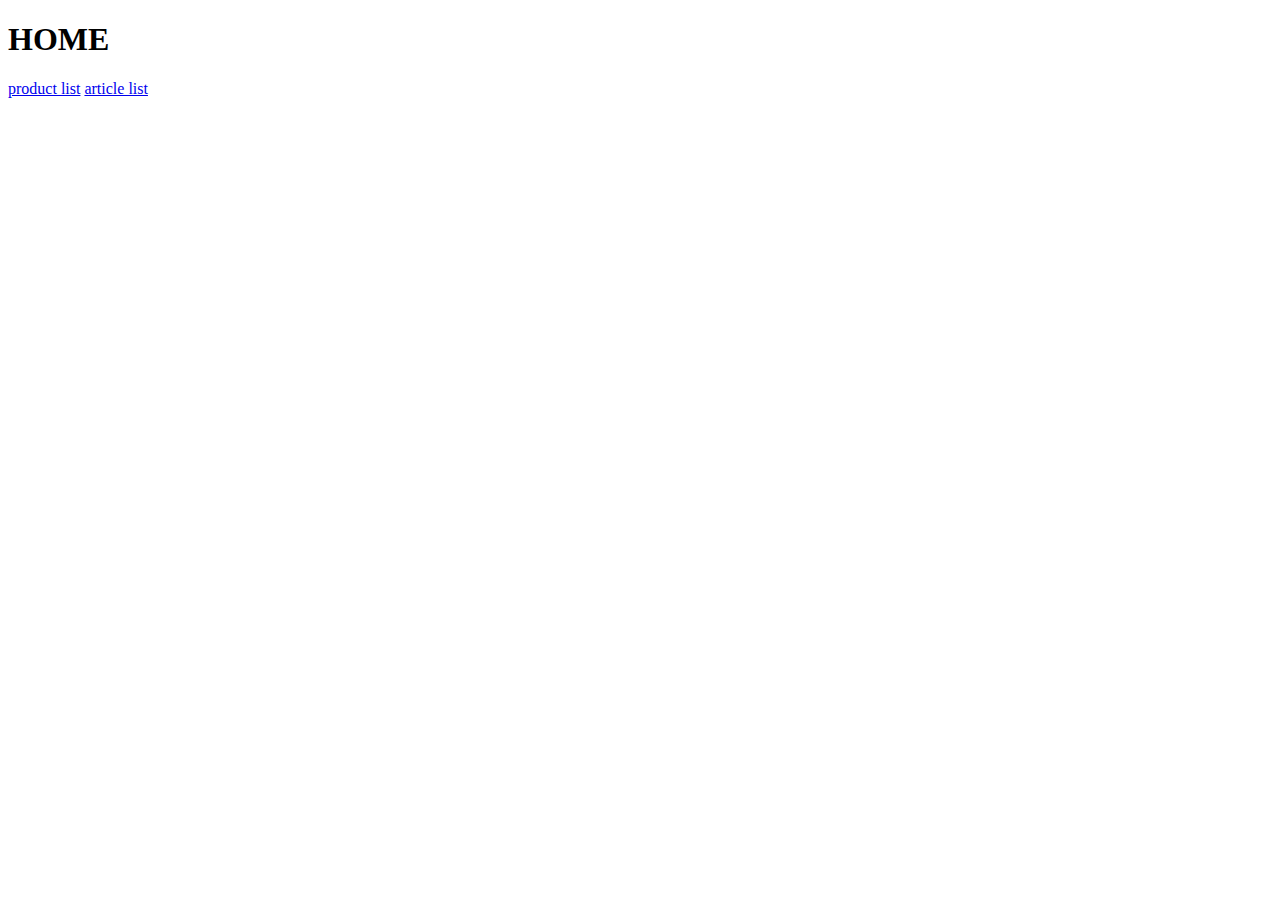
<file: index1.html>
<!DOCTYPE html>
<html lang="ko-KR">
    <head>
        <meta charset="UTF-8">
        <meta name="viewport" content="width=device-width, initial-scale=1.0">
        <title></title>
    </head>
    <body>
      <div id="container"></div>
      <a class="link-item" href="/product-list">product list</a>
      <a class="link-item" href="/article-list">article list</a>
  </body>
  <script>
      function router() {
          const $container = document.querySelector("#container");
          const { pathname } = location;
  
          if(pathname === "/") {
              $container.innerHTML = "<h1>HOME</h1>";
              console.log("home")
          }
          else if(pathname === "/product-list") {
              $container.innerHTML = "<h1>상품 목록</h1>";
              console.log("product")
          }
          else if(pathname === "/article-list") {
              $container.innerHTML = "<h1>게시글 목록</h1>"
              console.log("aritcle")
          }
          else {
              $container.innerHTML = "<h1>HOME</h1>";
              console.log("home 나머지")
          }
      }
      router();
  
      // 이벤트 버블링을 활용하여 window에 이벤트가 전파되면 새로고침을 막아준다.
      window.addEventListener("click", (e) => {
          // a태그가 클릭되면 일단 새로고침과 페이지 이동을 막는다.
          if(e.target.className === "link-item") {
              e.preventDefault(); 
  
              const { href } = e.target; // FULL URL이 반환된다.
              const path = href.replace(window.location.origin, ""); // URL 앞 부분을 날린다. location.origin은 앞 부분을 가지고 있다.
  
              history.pushState({path}, null, path);
              router();
          }
      }) 
    // popstate 이벤트?? 뒤로가기나 앞으로갈때 발생하는 이벤트다.
      window.addEventListener("popstate", e => router())
  </script>
</html>
</file>
